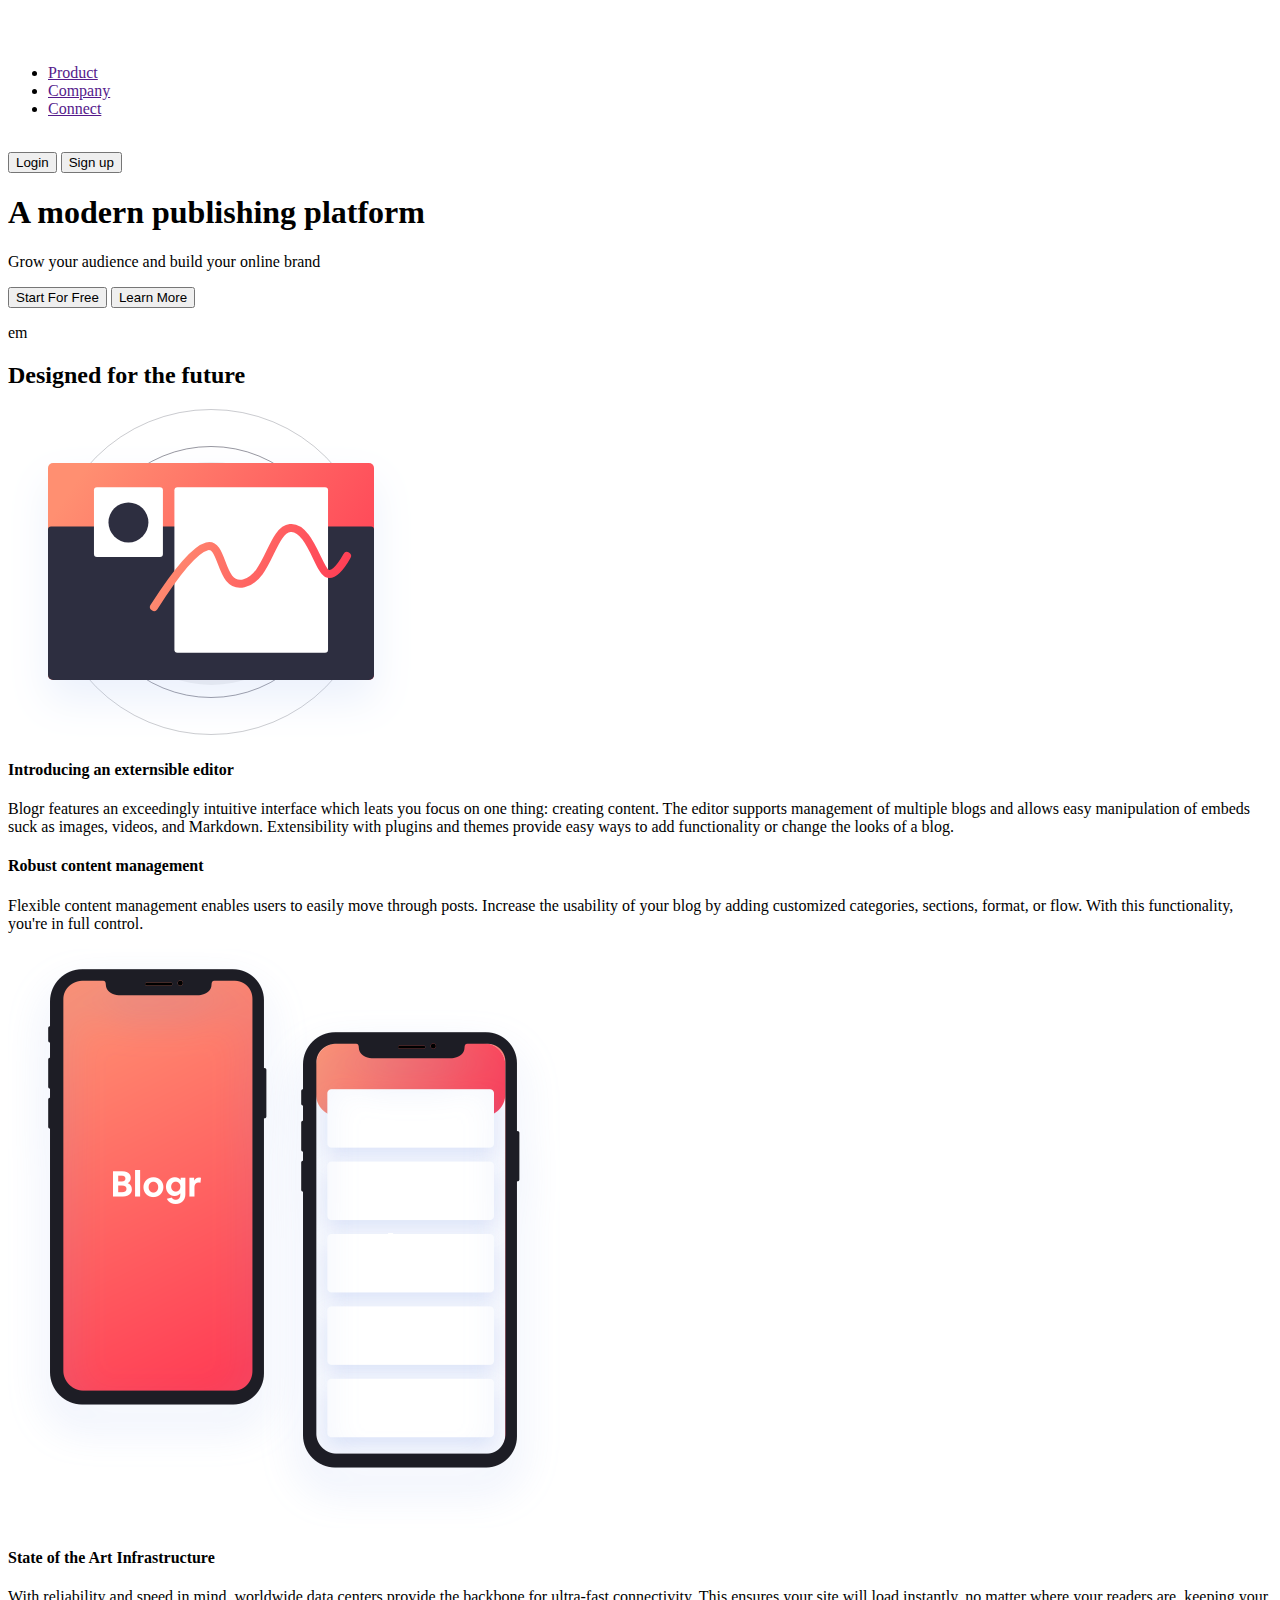
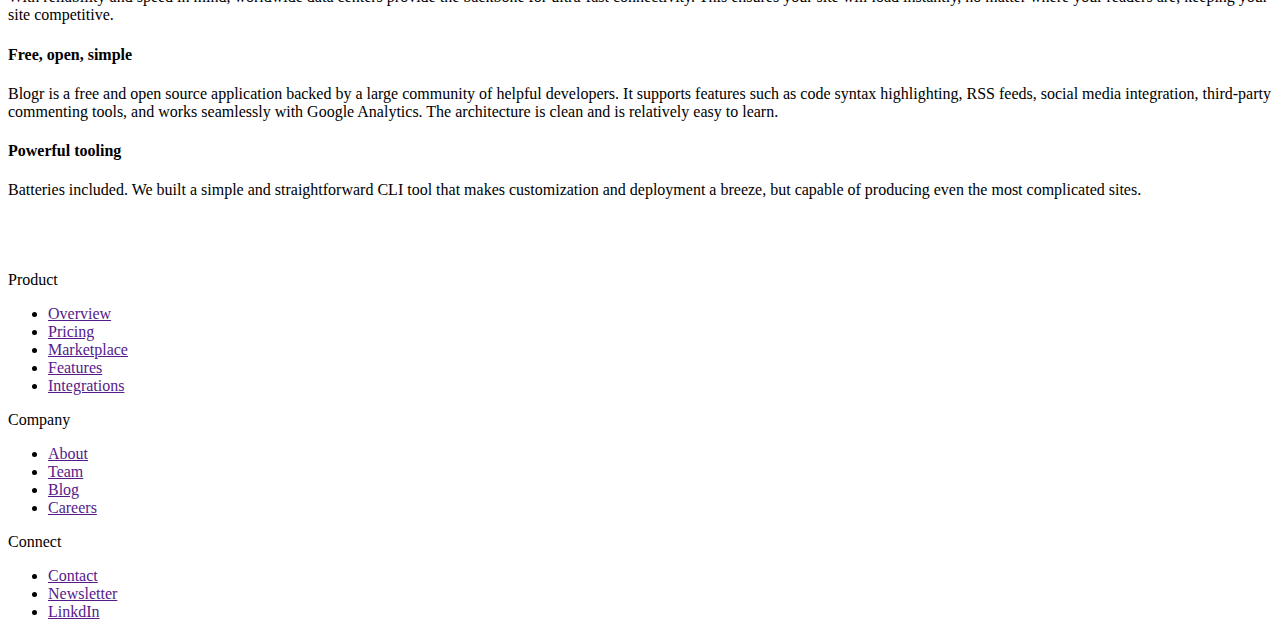
<file: blogr/index.html>
<html lang="en">
<head>
    <meta charset="UTF-8">
    <meta http-equiv="X-UA-Compatible" content="IE=edge">
    <meta name="viewport" content="width=device-width, initial-scale=1.0">
    <title>Document</title>
    <link rel="stylesheet" href="style.css">
    <link rel="preconnect" href="https://fonts.googleapis.com"><link rel="preconnect" href="https://fonts.gstatic.com" crossorigin>
    <link href="https://fonts.googleapis.com/css2?family=Overpass:wght@300;600&family=Ubuntu:wght@400;500;700&display=swap" rel="stylesheet">
</head>
<body>
    <head>

        <!-- Navigation -->

        <nav>
            <div class="ntop">
                <div class="logo">
                    <svg class="blogr" width="101" height="40" xmlns="http://www.w3.org/2000/svg"><path d="M0 30.803V1.486h10.653c1.982 0 3.695.31 5.14.93 1.446.619 2.56 1.5 3.345 2.642.785 1.142 1.177 2.484 1.177 4.026 0 1.404-.303 2.636-.909 3.695a6.48 6.48 0 01-2.56 2.498c1.487.578 2.643 1.494 3.469 2.746.826 1.253 1.239 2.732 1.239 4.439 0 1.707-.44 3.18-1.322 4.418-.88 1.239-2.12 2.202-3.716 2.89-1.596.688-3.482 1.033-5.657 1.033H0zM5.946 6.565v6.73h4.046c1.35 0 2.388-.282 3.118-.846.73-.564 1.094-1.397 1.094-2.498 0-1.101-.365-1.94-1.094-2.519-.73-.578-1.769-.867-3.118-.867H5.946zm0 19.159h4.624c1.542 0 2.732-.33 3.572-.991.84-.66 1.26-1.61 1.26-2.85 0-1.238-.42-2.188-1.26-2.848-.84-.66-2.03-.991-3.572-.991H5.946v7.68zm19.282 5.079V0h5.781v30.803h-5.78zm20.893.619c-1.624 0-3.124-.29-4.5-.867a10.94 10.94 0 01-3.593-2.416 10.96 10.96 0 01-2.374-3.654c-.564-1.404-.846-2.931-.846-4.583 0-1.652.289-3.173.867-4.563a11.354 11.354 0 012.415-3.654 10.96 10.96 0 013.634-2.436c1.39-.578 2.91-.867 4.562-.867 1.625 0 3.125.289 4.501.867a10.94 10.94 0 013.592 2.416 11.01 11.01 0 012.375 3.633c.564 1.39.846 2.911.846 4.563 0 1.651-.289 3.179-.867 4.583a11.297 11.297 0 01-2.416 3.675 10.96 10.96 0 01-3.633 2.436c-1.39.578-2.911.867-4.563.867zm.083-5.203c1.046 0 1.982-.275 2.808-.825.825-.551 1.48-1.301 1.96-2.25.483-.95.723-2.03.723-3.242 0-1.211-.24-2.292-.722-3.241-.482-.95-1.136-1.7-1.961-2.25-.826-.551-1.762-.826-2.808-.826-1.046 0-1.982.275-2.808.825-.826.55-1.48 1.301-1.961 2.25-.482.95-.723 2.03-.723 3.242 0 1.211.241 2.292.723 3.241.482.95 1.135 1.7 1.961 2.25.826.551 1.762.826 2.808.826zm24.155 3.964a9.13 9.13 0 01-3.86-.826 9.492 9.492 0 01-3.118-2.291c-.881-.977-1.57-2.12-2.065-3.427-.495-1.308-.743-2.719-.743-4.233 0-1.569.255-3.02.764-4.356a10.614 10.614 0 012.147-3.489 10.174 10.174 0 013.22-2.333c1.225-.564 2.554-.846 3.985-.846 1.404 0 2.67.282 3.799.846a7.402 7.402 0 012.807 2.457l.124-2.684h5.327v19.2c0 1.68-.269 3.207-.805 4.584-.537 1.376-1.301 2.56-2.292 3.55a10.231 10.231 0 01-3.53 2.292c-1.363.537-2.87.805-4.522.805-1.624 0-3.083-.254-4.376-.764a10.468 10.468 0 01-3.386-2.126 10.035 10.035 0 01-2.271-3.18L67.097 32a5.452 5.452 0 001.92 1.879c.784.454 1.672.681 2.663.681 1.074 0 2.003-.24 2.787-.723.785-.481 1.397-1.156 1.838-2.023.44-.867.66-1.879.66-3.035v-1.775a7.793 7.793 0 01-2.828 2.333c-1.143.564-2.402.846-3.778.846zm1.404-5.12c1.018 0 1.92-.254 2.704-.764a5.556 5.556 0 001.879-2.064c.468-.867.702-1.851.702-2.952 0-1.102-.234-2.086-.702-2.953a5.556 5.556 0 00-1.879-2.064c-.784-.51-1.686-.764-2.704-.764-1.019 0-1.92.255-2.705.764a5.556 5.556 0 00-1.879 2.064c-.468.867-.702 1.851-.702 2.953 0 1.1.234 2.085.702 2.952a5.556 5.556 0 001.88 2.064c.784.51 1.685.764 2.704.764zm15.607 5.74V9h5.327l.206 3.304c.55-1.157 1.294-2.044 2.23-2.664.936-.62 2.037-.929 3.303-.929.386 0 .77.035 1.156.103.386.07.73.159 1.033.269l-.62 5.698a4.361 4.361 0 00-.929-.227 7.495 7.495 0 00-.97-.062c-1.597 0-2.822.489-3.675 1.466-.853.977-1.28 2.36-1.28 4.15v10.694h-5.78z" fill="#FFF" fill-rule="nonzero"/></svg>
                    <ul>
                        <li><a href="">Product</a><svg xmlns="http://www.w3.org/2000/svg" width="10" height="7"><path fill="none" stroke="#FFF" stroke-width="2" opacity=".75" d="M1 1l4 4 4-4"/></svg></li>
                        <li><a href="">Company</a><svg xmlns="http://www.w3.org/2000/svg" width="10" height="7"><path fill="none" stroke="#FFF" stroke-width="2" opacity=".75" d="M1 1l4 4 4-4"/></svg></li>
                        <li><a href="">Connect</a><svg xmlns="http://www.w3.org/2000/svg" width="10" height="7"><path fill="none" stroke="#FFF" stroke-width="2" opacity=".75" d="M1 1l4 4 4-4"/></svg></li>
                    </ul>
                    <svg class="burger" width="32" height="18" xmlns="http://www.w3.org/2000/svg"><g fill="#FFF" fill-rule="evenodd"><path d="M0 0h32v2H0zM0 8h32v2H0zM0 16h32v2H0z"/></g></svg>
                </div>
                <div class="acc">
                    <a href=""><button class="tbtn2">Login</button></a>
                    <a href=""><button class="tbtn1">Sign up</button></a>
                </div>
            </div>
            <div class="nbottom">
                <div class="txt">
                    <h1>A modern publishing platform</h1>
                    <p>Grow your audience and build your online brand</p>
                </div>    
                <div class="btn">
                    <a href="#"><button class="tbtn1">Start For Free</button></a>
                    <a href="learn.html"><button class="tbtn2 nd">Learn More</button></a>
                </div>
            </div>
            <p id="nzm">em</p>
        </nav>

        <!-- First -->

        <div class="main1 hh">
            <h2>Designed for the future</h2>
            <svg width="406" height="331" xmlns="http://www.w3.org/2000/svg" xmlns:xlink="http://www.w3.org/1999/xlink"><defs><linearGradient x1="0%" y1="27.846%" x2="100%" y2="72.154%" id="c"><stop stop-color="#FF8F71" offset="0%"/><stop stop-color="#FF3E55" offset="100%"/></linearGradient><linearGradient x1="0%" y1="41.623%" x2="100%" y2="58.377%" id="e"><stop stop-color="#FF8F71" offset="0%"/><stop stop-color="#FF3E55" offset="100%"/></linearGradient><filter x="-21.5%" y="-23%" width="142.9%" height="164.5%" filterUnits="objectBoundingBox" id="b"><feOffset dy="20" in="SourceAlpha" result="shadowOffsetOuter1"/><feGaussianBlur stdDeviation="20" in="shadowOffsetOuter1" result="shadowBlurOuter1"/><feColorMatrix values="0 0 0 0 0.421821759 0 0 0 0 0.554338424 0 0 0 0 0.893710371 0 0 0 0.243444056 0" in="shadowBlurOuter1"/></filter><rect id="a" x="0" y="0" width="326" height="217" rx="5"/></defs><g fill="none" fill-rule="evenodd"><g transform="translate(40)"><rect fill="#2D2E40" opacity=".08" transform="matrix(1 0 0 -1 0 329)" x="52" y="53" width="223" height="223" rx="111.5"/><rect stroke="#2D2E40" opacity=".5" transform="matrix(1 0 0 -1 0 326)" x="37.5" y="37.5" width="251" height="251" rx="125.5"/><rect stroke="#2D2E40" opacity=".25" transform="matrix(1 0 0 -1 0 326)" x=".5" y=".5" width="325" height="325" rx="162.5"/></g><g transform="translate(40 54)"><mask id="d" fill="#fff"><use xlink:href="#a"/></mask><g fill-rule="nonzero"><use fill="#000" filter="url(#b)" xlink:href="#a"/><use fill="url(#c)" xlink:href="#a"/></g><path d="M3 63.525h320a3 3 0 013 3V214a3 3 0 01-3 3H3a3 3 0 01-3-3V66.525a3 3 0 013-3z" fill="#2D2E40" fill-rule="nonzero" mask="url(#d)"/><rect fill="#FFF" fill-rule="nonzero" mask="url(#d)" x="45.967" y="24.246" width="68.95" height="69.707" rx="3"/><ellipse fill="#2D2E40" mask="url(#d)" cx="80.442" cy="59.402" rx="19.959" ry="20.003"/><rect fill="#FFF" fill-rule="nonzero" mask="url(#d)" x="126.408" y="24.246" width="153.625" height="165.478" rx="3"/></g><path d="M106 144c23.871-37.394 41.526-57.6 52.964-60.62 17.158-4.53 12.04 42.374 36.744 36.938 24.705-5.436 27.717-52.994 46.403-55.234 18.685-2.241 28.57 41.257 36.733 45.264 5.441 2.672 12.16-3.105 20.156-17.332" stroke="url(#e)" stroke-width="8" stroke-linecap="round" transform="translate(40 54)"/></g></svg>
            <div class="m1txt1 ph">
                <div class="m1txt2">
                    <h4>Introducing an externsible editor</h4>
                    <p>Blogr features an exceedingly intuitive interface which leats you focus on one thing: creating content. The editor supports management of multiple blogs and allows easy manipulation of embeds suck as images, videos, and Markdown. Extensibility with plugins and themes provide easy ways to add functionality or change the looks of a blog.</p>
                </div>
                <div class="m1txt3">
                    <h4>Robust content management</h4>
                    <p>Flexible content management enables users to easily move through posts. Increase the usability of your blog by adding customized categories, sections, format, or flow. With this functionality, you're in full control.</p>
                </div>
            </div>
        </div>
        
        <!-- Second -->

        <div class="main2 hh">
            <img src="images/illustration-phones.png" alt="">
            <div class="m2txt">
                <h4>State of the Art Infrastructure</h4>
                <p>With reliability and speed in mind, worldwide data centers provide the backbone for ultra-fast connectivity. This ensures your site will load instantly, no matter where your readers are, keeping your site competitive.</p>
            </div>
        </div>

        <!-- Third -->

        <div class="main3 hh">
            <div class="m3txt ph">
                <div class="m3txt1">
                    <h4>Free, open, simple</h4>
                    <p>Blogr is a free and open source application backed by a large community of helpful developers. It supports features such as code syntax highlighting, RSS feeds, social media integration, third-party commenting tools, and works seamlessly with Google Analytics. The architecture is clean and is relatively easy to learn.</p>
                </div>
                <div class="m3txt2">
                    <h4>Powerful tooling</h4>
                    <p>Batteries included. We built a simple and straightforward CLI tool that makes customization and deployment a breeze, but capable of producing even the most complicated sites.</p>
                </div>
            </div>
        </div>

        <!-- Footer -->

        <footer>
            <svg class="fsvg" width="101" height="40" xmlns="http://www.w3.org/2000/svg"><path d="M0 30.803V1.486h10.653c1.982 0 3.695.31 5.14.93 1.446.619 2.56 1.5 3.345 2.642.785 1.142 1.177 2.484 1.177 4.026 0 1.404-.303 2.636-.909 3.695a6.48 6.48 0 01-2.56 2.498c1.487.578 2.643 1.494 3.469 2.746.826 1.253 1.239 2.732 1.239 4.439 0 1.707-.44 3.18-1.322 4.418-.88 1.239-2.12 2.202-3.716 2.89-1.596.688-3.482 1.033-5.657 1.033H0zM5.946 6.565v6.73h4.046c1.35 0 2.388-.282 3.118-.846.73-.564 1.094-1.397 1.094-2.498 0-1.101-.365-1.94-1.094-2.519-.73-.578-1.769-.867-3.118-.867H5.946zm0 19.159h4.624c1.542 0 2.732-.33 3.572-.991.84-.66 1.26-1.61 1.26-2.85 0-1.238-.42-2.188-1.26-2.848-.84-.66-2.03-.991-3.572-.991H5.946v7.68zm19.282 5.079V0h5.781v30.803h-5.78zm20.893.619c-1.624 0-3.124-.29-4.5-.867a10.94 10.94 0 01-3.593-2.416 10.96 10.96 0 01-2.374-3.654c-.564-1.404-.846-2.931-.846-4.583 0-1.652.289-3.173.867-4.563a11.354 11.354 0 012.415-3.654 10.96 10.96 0 013.634-2.436c1.39-.578 2.91-.867 4.562-.867 1.625 0 3.125.289 4.501.867a10.94 10.94 0 013.592 2.416 11.01 11.01 0 012.375 3.633c.564 1.39.846 2.911.846 4.563 0 1.651-.289 3.179-.867 4.583a11.297 11.297 0 01-2.416 3.675 10.96 10.96 0 01-3.633 2.436c-1.39.578-2.911.867-4.563.867zm.083-5.203c1.046 0 1.982-.275 2.808-.825.825-.551 1.48-1.301 1.96-2.25.483-.95.723-2.03.723-3.242 0-1.211-.24-2.292-.722-3.241-.482-.95-1.136-1.7-1.961-2.25-.826-.551-1.762-.826-2.808-.826-1.046 0-1.982.275-2.808.825-.826.55-1.48 1.301-1.961 2.25-.482.95-.723 2.03-.723 3.242 0 1.211.241 2.292.723 3.241.482.95 1.135 1.7 1.961 2.25.826.551 1.762.826 2.808.826zm24.155 3.964a9.13 9.13 0 01-3.86-.826 9.492 9.492 0 01-3.118-2.291c-.881-.977-1.57-2.12-2.065-3.427-.495-1.308-.743-2.719-.743-4.233 0-1.569.255-3.02.764-4.356a10.614 10.614 0 012.147-3.489 10.174 10.174 0 013.22-2.333c1.225-.564 2.554-.846 3.985-.846 1.404 0 2.67.282 3.799.846a7.402 7.402 0 012.807 2.457l.124-2.684h5.327v19.2c0 1.68-.269 3.207-.805 4.584-.537 1.376-1.301 2.56-2.292 3.55a10.231 10.231 0 01-3.53 2.292c-1.363.537-2.87.805-4.522.805-1.624 0-3.083-.254-4.376-.764a10.468 10.468 0 01-3.386-2.126 10.035 10.035 0 01-2.271-3.18L67.097 32a5.452 5.452 0 001.92 1.879c.784.454 1.672.681 2.663.681 1.074 0 2.003-.24 2.787-.723.785-.481 1.397-1.156 1.838-2.023.44-.867.66-1.879.66-3.035v-1.775a7.793 7.793 0 01-2.828 2.333c-1.143.564-2.402.846-3.778.846zm1.404-5.12c1.018 0 1.92-.254 2.704-.764a5.556 5.556 0 001.879-2.064c.468-.867.702-1.851.702-2.952 0-1.102-.234-2.086-.702-2.953a5.556 5.556 0 00-1.879-2.064c-.784-.51-1.686-.764-2.704-.764-1.019 0-1.92.255-2.705.764a5.556 5.556 0 00-1.879 2.064c-.468.867-.702 1.851-.702 2.953 0 1.1.234 2.085.702 2.952a5.556 5.556 0 001.88 2.064c.784.51 1.685.764 2.704.764zm15.607 5.74V9h5.327l.206 3.304c.55-1.157 1.294-2.044 2.23-2.664.936-.62 2.037-.929 3.303-.929.386 0 .77.035 1.156.103.386.07.73.159 1.033.269l-.62 5.698a4.361 4.361 0 00-.929-.227 7.495 7.495 0 00-.97-.062c-1.597 0-2.822.489-3.675 1.466-.853.977-1.28 2.36-1.28 4.15v10.694h-5.78z" fill="#FFF" fill-rule="nonzero"/></svg>
            <div class="mainu">    
                <div class="u">
                    <p>Product</p>
                    <ul>
                        <li><a href="">Overview</a></li>
                        <li><a href="">Pricing</a></li>
                        <li><a href="">Marketplace</a></li>
                        <li><a href="">Features</a></li>
                        <li><a href="">Integrations</a></li>
                    </ul>
                </div>
                <div class="u">
                    <p>Company</p>
                    <ul>
                        <li><a href="">About</a></li>
                        <li><a href="">Team</a></li>
                        <li><a href="">Blog</a></li>
                        <li><a href="">Careers</a></li>
                    </ul>
                </div>
                <div class="u">
                    <p>Connect</p>
                    <ul>
                        <li><a href="">Contact</a></li>
                        <li><a href="">Newsletter</a></li>
                        <li><a href="">LinkdIn</a></li>
                    </ul>
                </div>
            </div>
        </footer>
    </head>
</body>
</html>
</file>
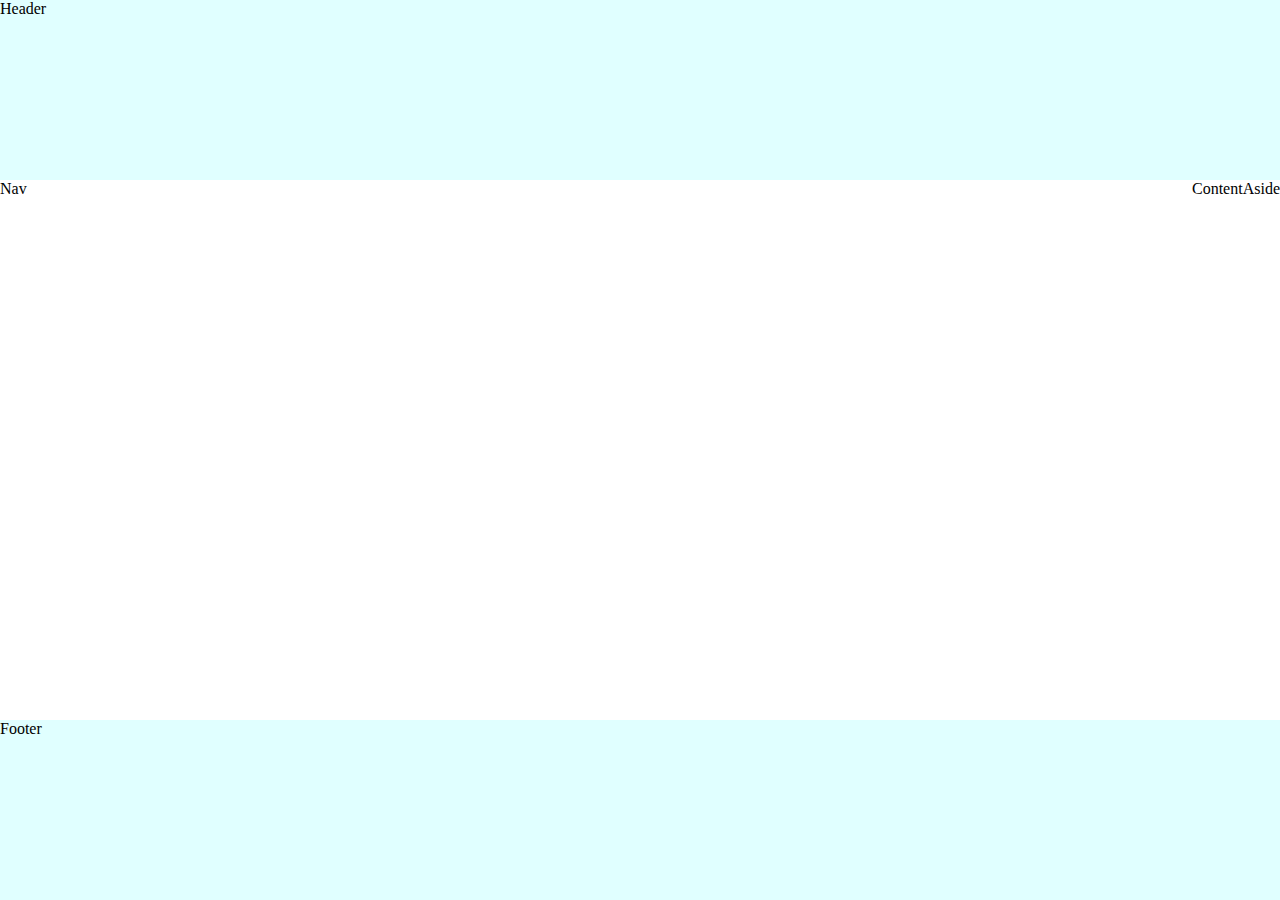
<file: layout/index.html>
<html lang="en">
<head>
    <meta charset="UTF-8">
    <meta http-equiv="X-UA-Compatible" content="IE=edge">
    <meta name="viewport" content="width=device-width, initial-scale=1.0">
    <link rel="stylesheet" href="style.css">
    <title>Document</title>
</head>
<body>
    <header>Header</header>
    <div id="main">
        <nav>Nav</nav>
        <article>Content</article>
        <div>Aside</div>
    </div>
    <footer>Footer</footer>
</body>
</html>
</file>
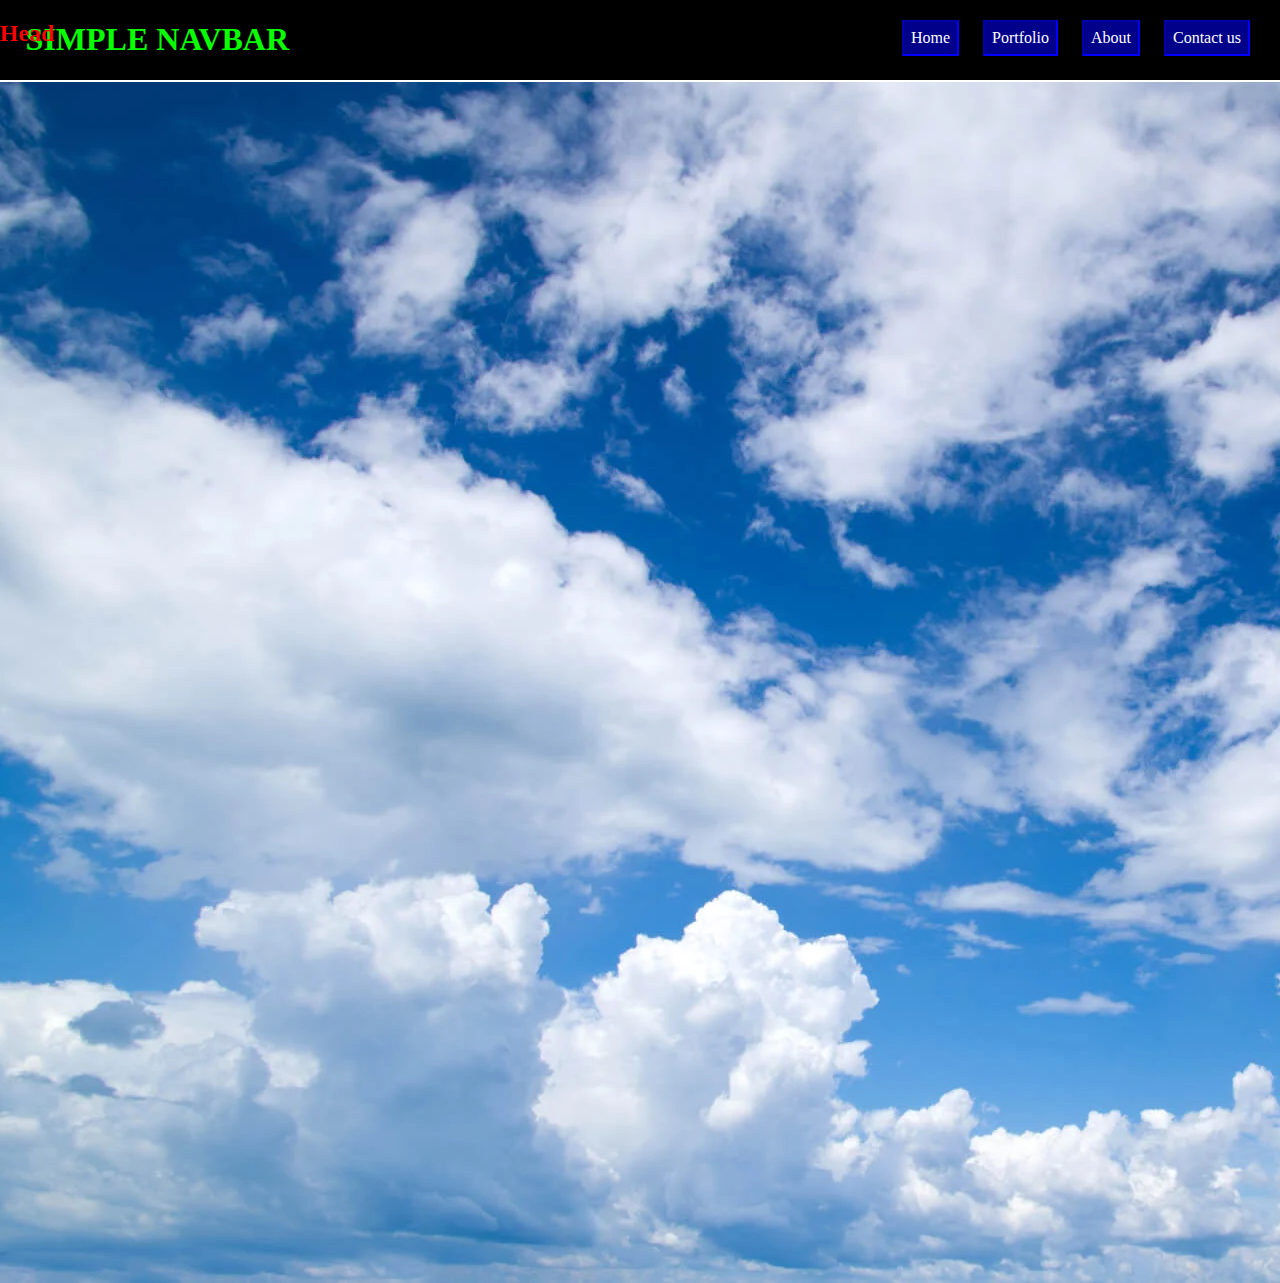
<file: navbar/index.html>
<html lang="en">
<head>
    <meta charset="UTF-8">
    <meta http-equiv="X-UA-Compatible" content="IE=edge">
    <meta name="viewport" content="width=device-width, initial-scale=1.0">
    <link rel="stylesheet" href="style.css">
    <link rel="website icon" type="png" href="idk.jpg">
    <title>Simple navbar</title>
<header>
    <h1>SIMPLE NAVBAR</h1>
    <nav>
        <ul>
            <li><a href=""></a>Home</li>
            <li><a href=""></a>Portfolio</li>
            <li><a href=""></a>About</li>
            <li><a href=""></a>Contact us</li>
        </ul>
    </nav>
</header>
</head>
<body>
    <div id="banner">
    <img src="sky.jpg" alt="">
    <h2>Head</h2>
    </div>
</body>
</html>
</file>
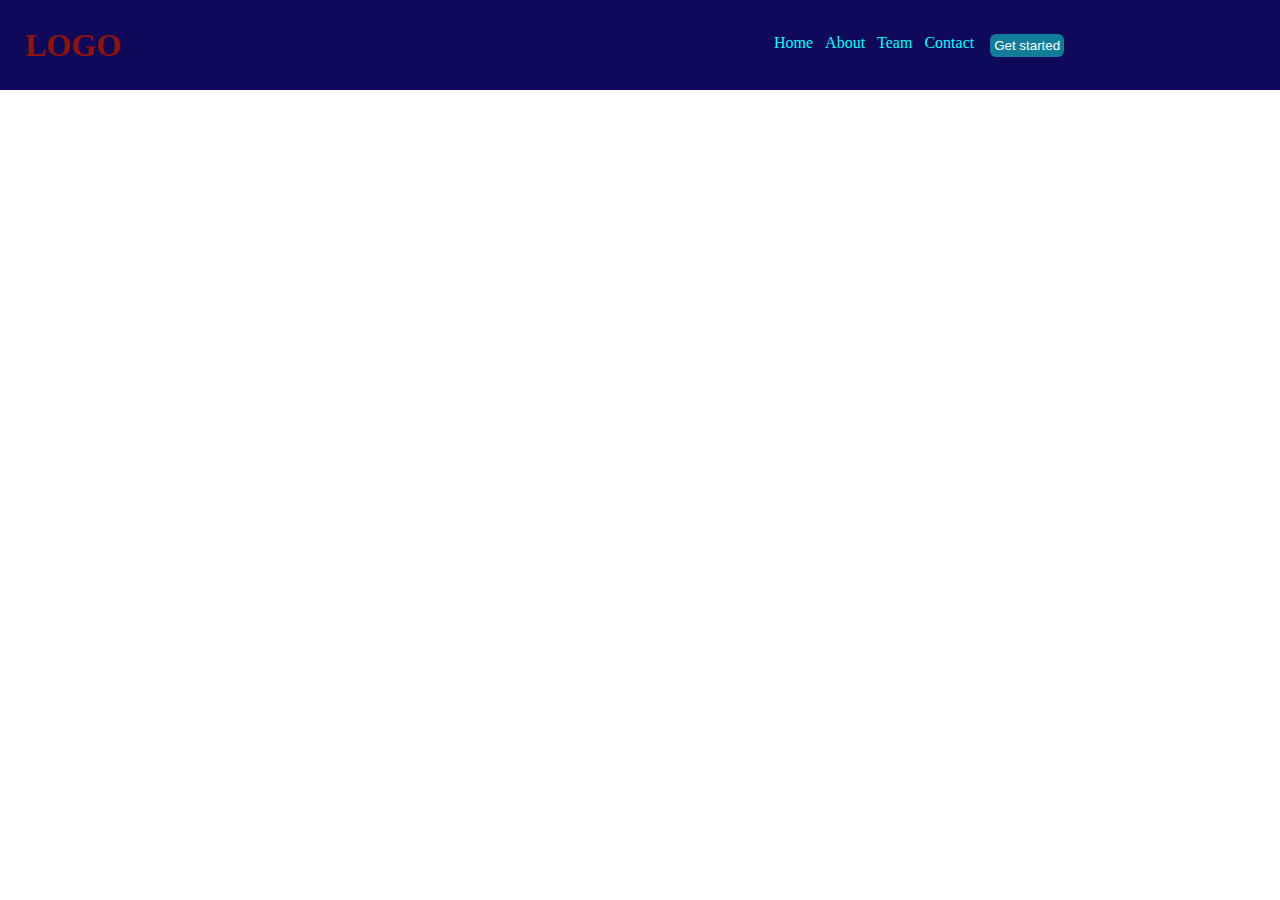
<file: project2/index.html>
<!DOCTYPE html>
<html lang="en">
<head>
    <meta charset="UTF-8">
    <meta http-equiv="X-UA-Compatible" content="IE=edge">
    <meta name="viewport" content="width=device-width, initial-scale=1.0">
    <title>Document</title>
    <link rel="stylesheet" href="style.css">
</head>
<body>
    <div class="navbar">
        <div class="LOGO"><h1>LOGO</h1></div>
        <div class="nav-links">
            <ul>
                <li>
                    <a href="">Home</a>
                </li>
                <li>
                    <a href="">About</a>
                </li>
                <li>
                    <a href="">Team</a>
                </li>
                <li>
                    <a href="">Contact</a>
                </li>
                <button>Get started</button>
            </ul>
        </div>
    </div>
</body>
</html>
</file>
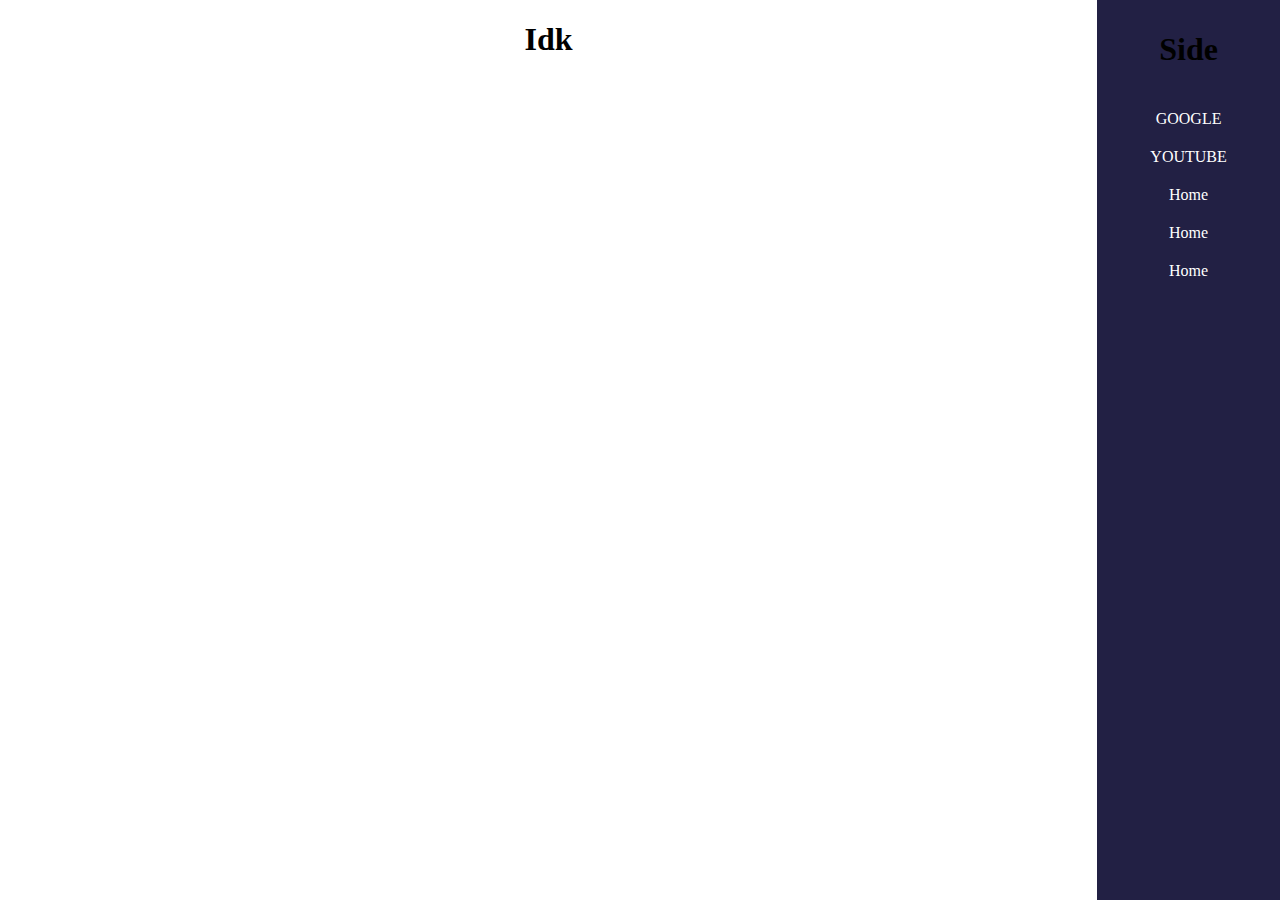
<file: sidebar/index.html>
<html lang="en">
<head>
    <meta charset="UTF-8">
    <meta http-equiv="X-UA-Compatible" content="IE=edge">
    <meta name="viewport" content="width=device-width, initial-scale=1.0">
    <title>Document</title>
    <link rel="stylesheet" href="style.css">
</head>
<body>
    <div class="sidebar">
        <h1>Side</h1>
        <a href="https://www.google.com" target="_blank">GOOGLE</a>
        <a href="https://www.youtube.com" target="_blank">YOUTUBE</a>
        <a href="google.com" target="_blank">Home</a>
        <a href="google.com" target="_blank">Home</a>
        <a href="google.com" target="_blank">Home</a>
    </div>
    <div class="home">
        <h1>Idk</h1>
    </div>
</body>
</html>
</file>
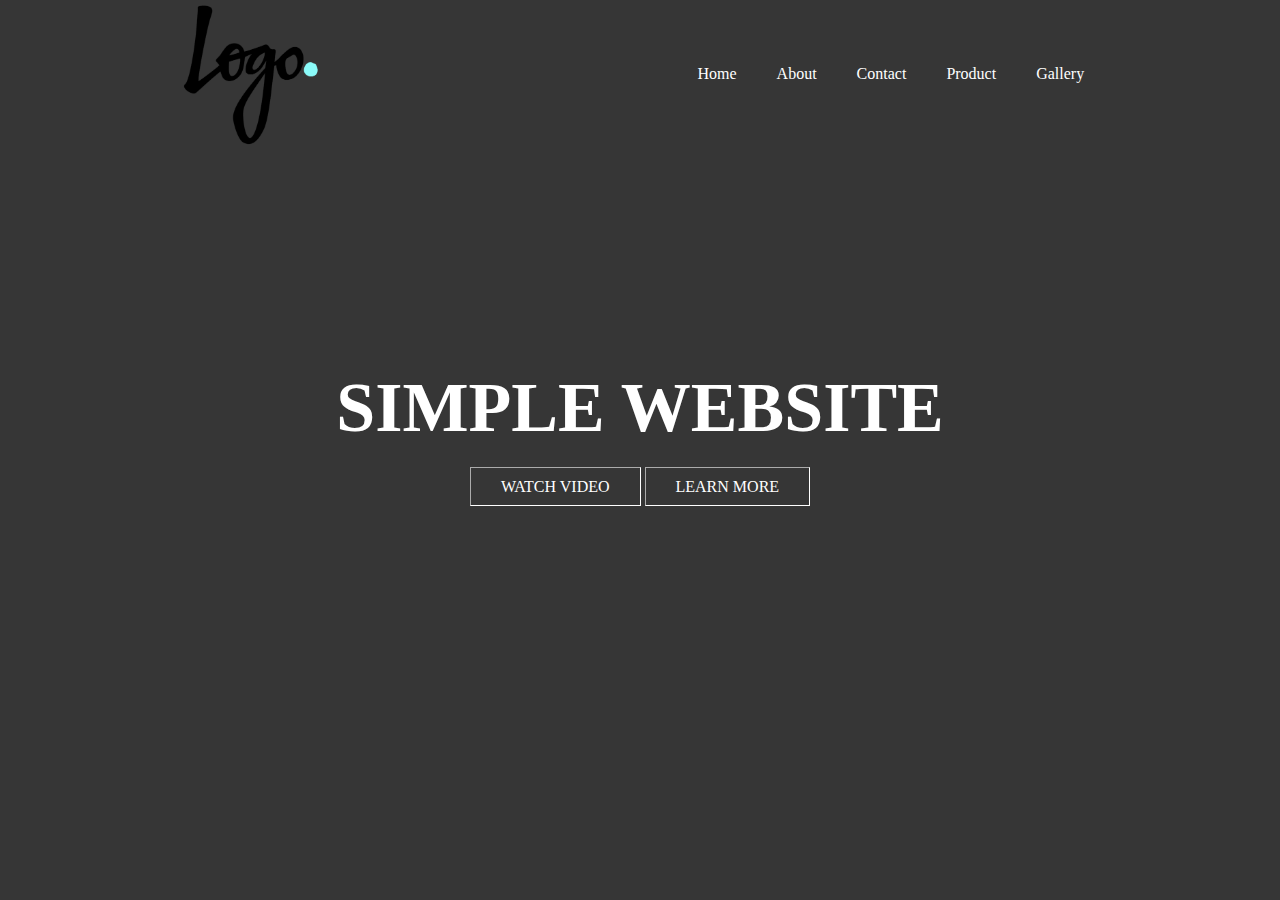
<file: simplesite1/index.html>
<html lang="en">
<head>
    <meta charset="UTF-8">
    <meta http-equiv="X-UA-Compatible" content="IE=edge">
    <meta name="viewport" content="width=device-width, initial-scale=1.0">
    <title>Logo simple website</title>
    <link rel="website icon" type="png" href="Logo_TV_2015.png">
    <link rel="stylesheet" href="style.css">
</head>
<body>
    <header>
        <div class="main">
            <div class="logo">
                <img src="Logo_TV_2015.png" alt="">
            </div>
            <ul>
                <li><a href="">Home</a></li>
                <li><a href="">About</a></li>
                <li><a href="">Contact</a></li>
                <li><a href="">Product</a></li>
                <li><a href="">Gallery</a></li>
            </ul>
            
        </div>
        <div class="content">
            <div class="title">
                <h1>SIMPLE WEBSITE</h1>
            </div>
            <div class="button">
                <a href="" class="btn">WATCH VIDEO</a>
                <a href="" class="btn">LEARN MORE</a>
            </div>
        </div>
    </header>
</body>
</html>
</file>
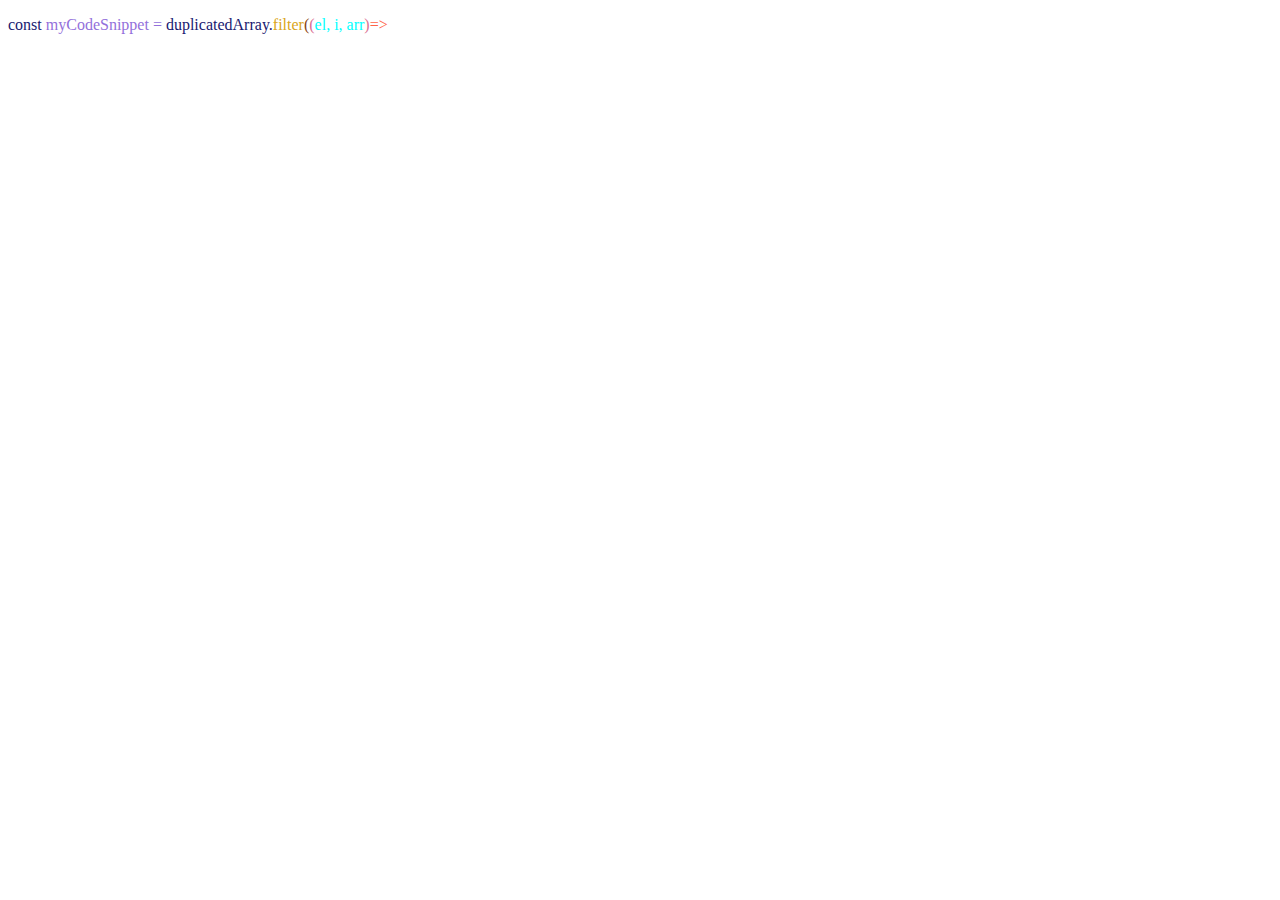
<file: span/index.html>
<!DOCTYPE html>
<html lang="en">
<head>
    <meta charset="UTF-8">
    <meta http-equiv="X-UA-Compatible" content="IE=edge">
    <meta name="viewport" content="width=device-width, initial-scale=1.0">
    <link rel="stylesheet" href="style.css">
    <title>Document</title>
</head>
<body>
    <p><span class="st">const</span> <span class="nd">myCodeSnippet =</span> <span class="st">duplicatedArray.</span><span class="rd">filter</span><span class="th">(</span><span class="fth">(</span><span class="sth">el, i, arr</span><span class="fth">)</span><span class="idk">=></span></p>
</body>
</html>
</file>
<file: blogr/style.css>
@media screen and (min-width: 1440px) {
    
    /* Universal */

    * {
        margin: 0;
        padding: 0;
        box-sizing: border-box;
        list-style: none;
        text-decoration: none;
    }
    nav #nzm {
        color: white;
    }

    head {
        background-color: #fafafa;
    }
    h1, h2, h4, p {
        font-family: 'Overpass', sans-serif;
    }
    a, button {
        font-family: 'Ubuntu', sans-serif;
        cursor: pointer;
        font-size: 16px;
        font-weight: 700;
    }
    .ph h4 {
        font-size: 30px;
        margin-bottom: 3vh;
    }
    .ph p {
        font-size: 20px;
    }

    /* Navigation */

    nav {
        border-bottom-left-radius: 100px;
        display: flex;
        flex-direction: column;
        justify-content: space-between;
        width: 100%;
        height: 90vh;
        background-image: url("images/bg-pattern-intro-desktop.svg"), linear-gradient(to right, hsl(13, 100%, 72%), hsl(353, 100%, 62%));
        background-position: 25% 55%;
    }
    nav .burger {
        display: none;
    }
    .tbtn1 {
        padding: 20px;
        border-radius: 30px;
        border: white 1px solid;
        color: hsl(353, 100%, 62%);
        transition: .5s ease-in-out;
    }
    .tbtn2 {
        padding: 20px;
        border-radius: 30px;
        background: transparent;
        color: white;
        border: none;
        transition: .5s ease-in-out;
    }
    .tbtn1:hover {
        padding: 20px;
        border-radius: 30px;
        border: hsl(353, 100%, 62%) 1px solid;
        color: white;
        background-color: hsl(353, 100%, 62%);
    }
    .tbtn2:hover {
        padding: 20px;
        border-radius: 30px;
        border: white 1px solid;
        background: white;
        color: hsl(353, 100%, 62%);
        border: none;
    }
    nav h1, p {
        color: white;
    }
    nav .nbottom .txt {
        text-align: center;
        margin-bottom: 70px;
    }
    nav .nbottom .txt h1 {
        font-size: 70px;
        padding-bottom: 10px;
    }
    nav .nbottom .txt p {
        font-size: 25px;
        color: hsl(0, 15%, 94%);
    }
    .nd {
        border: white 1px solid;
    }
    nav .ntop {
        margin-top: 4%;
        margin-left: 170px;
        margin-right: 170px;
        display: flex;
        justify-content: space-between;
    }
    nav .ntop .logo {
        display: flex;
    }
    nav .ntop .logo ul {
        display: flex;
        padding: 6px;
    }
    nav .ntop .logo ul li {
        padding: 6px;
        margin-left: 60px;
    }
    nav .ntop .logo ul li a {
        color: hsl(0, 15%, 94%);
        transition: .5s ease-in-out;
        padding-right: 4px;
    }
    nav .ntop .logo ul li a:hover {
        color: white;
        text-decoration: underline;
    }
    nav .ntop .acc button {
        padding: 20px 50px;
    }
    nav .nbottom {
        display: flex;
        justify-content: center;
        align-items: center;
        flex-direction: column;
    }

    /* First */

    .ph h4 {
        color: hsl(208, 49%, 24%);
    }
    .hh h2 {
        color:  hsl(208, 49%, 24%);
        font-size: 40px;
        margin-bottom: 3vh;
        margin-top: 15vh;
        text-align: center;
    }
    .ph p {
        color: hsl(208, 49%, 24%);
    }
    .main1 {
        display: flex;
        flex-direction: column;
        background-image: url("images/illustration-editor-desktop.svg");
        background-repeat: no-repeat;
        background-position: 140% 10%;
        height: 120vh;
    }
    .main1 svg {
        display: none;
    }
    .m1txt1 {
        display: flex;
        flex-direction: column;
        width: 35%;
        margin-left: 12%;
        margin-top: 12vh;
    }
    .m1txt2 {
        margin-bottom: 10vh;
    }

    /* Second */

    .main2 {
        background: url("images/bg-pattern-circles.svg"), linear-gradient(to right, hsl(237, 17%, 21%), hsl(237, 23%, 32%));
        background-repeat: no-repeat;
        background-position: -30% 90%;
        border-top-right-radius: 100px;
        border-bottom-left-radius: 100px;
        height: 55vh;
        display: flex;
    }
    .main2 img {
        margin-left: 10%;
        width: 700px;
        height: 700px;
    }
    .m2txt {
        width: 38%;
        margin-left: 6%;
        margin-top: 16vh;
    }
    .m2txt h4 {
        color: white;
        font-size: 40px;
        margin-bottom: 5vh;
    }
    .m2txt p {
        line-height: 2;
    }

    /* Third */

    .main3 {
        display: flex;
        align-items: center;
        height: 130vh;
        margin-top: 15vh;
        background-image: url("images/illustration-laptop-desktop.svg");
        background-repeat: no-repeat;
        background-position: -45% 50%;
    }
    .m3txt {
        width: 40%;
        margin-left: 55%;
    }
    .m3txt h4 {
        color: hsl(208, 49%, 24%);
    }
    .m3txt p {
        color: hsl(208, 49%, 24%);
    }
    .m3txt1 {
        margin-bottom: 15vh;
    }

    /* Footer */

    footer {
        background-color: hsl(240, 10%, 16%);
        display: flex;
        justify-content: space-around;
        border-top-right-radius: 50px;
        padding-top: 10vh;
        padding-bottom: 15vh;
    }
    .mainu {
        display: flex;
        justify-content: space-between;
        width: 40%;
    }
    .u p {
        margin-bottom: 5vh;
        color: hsl(240, 2%, 79%);
    }
    .u li {
        margin-bottom: 1vh;
    }
    .u li a {
        color: hsl(240, 2%, 79%);
        transition: .5s ease-in-out;
    }
    .u li a:hover {
        text-decoration: underline;
    }
}

/* Mobile */

/* No Thank You :3 */

@media screen and (max-width: 375px) {

    /* Universal */

    * {
        margin: 0;
        padding: 0;
        box-sizing: border-box;
    }
    nav #nzm {
        color: white;
    }

    head {
        background-color: #fafafa;
    }
    h1, h2, h4, p {
        font-family: 'Overpass', sans-serif;
    }
    a, button {
        font-family: 'Ubuntu', sans-serif;
        cursor: pointer;
        font-weight: 700;
    }
    ul li {
        list-style: none;
    }
    a {
        text-decoration: none;
        color: hsl(240, 2%, 79%);
    }

    /* Navigation */

    nav {
        border-bottom-left-radius: 100px;
        display: flex;
        flex-direction: column;
        justify-content: space-between;
        width: 100%;
        height: 90vh;
        background-image: url("images/bg-pattern-intro-desktop.svg"), linear-gradient(to right, hsl(13, 100%, 72%), hsl(353, 100%, 62%));
        background-position: 30% 40%;
    }
    nav .logo {
        margin-top: 10vh;
        margin-bottom: 10vh;
        display: flex;
        justify-content: space-around;
    }
    nav .acc {
        display: none;
    }
    nav .burger {
        margin-top: 1.5vh;
    }
    nav ul {
        display: none;
    }
    .tbtn1 {
        padding: 20px;
        border-radius: 30px;
        border: white 1px solid;
        color: hsl(353, 100%, 62%);
        transition: .5s ease-in-out;
    }
    .tbtn2 {
        padding: 20px;
        border-radius: 30px;
        background: transparent;
        color: white;
        border: white 1px solid;
        transition: .5s ease-in-out;
    }
    nav h1, p {
        color: white;
    }
    nav .nbottom .txt {
        text-align: center;
        margin-bottom: 70px;
    }
    nav .nbottom .txt h1 {
        font-size: 45px;
        padding-bottom: 10px;

    }
    nav .nbottom .txt p {
        font-size: 20px;
        color: hsl(0, 15%, 94%);
    }
    .btn {
        display: flex;
        justify-content: space-evenly;
    }

    /* First */

    .ph h4 {
        color: hsl(208, 49%, 24%);
        text-align: center;
        font-size: 30px;
        margin-top: 10vh;
        margin-bottom: 10vh;
    }
    .hh h2 {
        color:  hsl(208, 49%, 24%);
        font-size: 35px;
        margin-bottom: 3vh;
        margin-top: 15vh;
        text-align: center;
    } 
    .ph p {
        color: hsl(208, 49%, 24%);
        text-align: center;
        font-size: 20px;
    }
    .main1 svg {
        width: 375px;
    }
    .main1 {
        margin-bottom: 10vh;
    }

    /* Second */

    .main2 {
        background: url("images/bg-pattern-circles.svg"), linear-gradient(to right, hsl(237, 17%, 21%), hsl(237, 23%, 32%));
        background-repeat: no-repeat;
        background-position: 50% 130%;
        border-top-right-radius: 100px;
        border-bottom-left-radius: 100px;
        display: flex;
        flex-direction: column;
        justify-content: center;
        align-items: center;
        position: relative;
        height: 80vh;
        margin-top: 50vh;
    }
    .main2 h4 {
        text-align: center;
        color: white;
        font-size: 30px;
        margin-top: 20vh;
        margin-bottom: 10vh;
    }
    .main2 p {
        text-align: center;
        color: white;
        font-size: 20px;
        margin-bottom: 10vh;
    }
    .main2 img {
        position: absolute;
        top: -200;
        width: 375px;
    }

    /* Third */

    .main3 {
        margin-bottom: 10vh;
    }

    /* Footer */

    footer {
        background-color: hsl(240, 10%, 16%);
        display: flex;
        flex-direction: column;
        justify-content: space-around;
        border-top-right-radius: 100px;
        align-items: center;
        padding-top: 10vh;
    }
    footer .fsvg {
        margin-bottom: 10vh;
    }
    footer .u {
        margin-bottom: 4vh;
    }
    footer .u p {
        padding-bottom: 4vh;
        color: hsl(240, 2%, 79%);
    }
    .mainu {
        display: flex;
        flex-direction: column;
        margin-bottom: 10vh;
    }
}
</file>
<file: layout/style.css>
* {
    box-sizing: border-box;
}
body {
    display: flex;
    min-height: 100vh;
    flex-direction: column;
    margin: 0;
}
header, footer {
    background-color: lightcyan;
    width: 100%;
    height: 20vh;
}
#main {
    display: flex;
    flex: 1;
}
#main > nav {
    flex: 1;
}
#main > aside
</file>
<file: navbar/style.css>
header {
    background-color: black;
    width: 100%;
    height: 80px;
    position: sticky;
    top: 0;
}
body {
    margin: 0;
    padding: 0;
}
h1 {
    margin-left: 2%;
    float: left;
    color: rgb(9, 255, 0);
}
ul {
    float: right;
    margin-right: 20px;
}
li {
    cursor: pointer;
    margin: 10px;
    margin-top: 4px;
    color: white;
    display: inline-block;
    background-color: darkblue;
    padding: 7px;
    text-align: center;
    border: 2px blue inset;
}
li:hover {
    color: rgb(170, 114, 10);
    transition: 0.5s;
    background-color: rgb(2, 2, 58);
    border: 2px rgb(5, 5, 104) inset;
}
#banner{
    width: 100%;
    /* position: relative; */
}

#banner h2 {
    position: absolute;
    top: 0;
    color: red;
    text-align: center;
}
a {
    text-decoration: none;
   }
</file>
<file: project2/style.css>
* {
    margin: 0;
    padding: 0;
    box-sizing: border-box;
}
.navbar {
    width: 100%;
    background-color: rgb(14, 9, 88);
    height: 10vh;
    display: flex;
    justify-content: space-between;
    align-items: center;
}
.LOGO {
    margin-left: 25px;
    color: rgb(146, 19, 10);
}
.nav-links {
    width: 40%;
}
.nav-links ul {
    display: flex;
    list-style: none;
}
.nav-links a {
    text-decoration: none;
    color: cyan;
    padding: 6px;
}
.nav-links button {
    margin-left: 10px;
    border-radius: 6px;
    padding: 3px;
    color: white;
    background-color: rgb(17, 126, 153);
    border: transparent 1px solid;
    transition: 0.5s;
}
.nav-links button:hover {
    background-color: rgb(5, 47, 58);
    cursor: pointer;
}
</file>
<file: sidebar/style.css>
body{
    margin: 0;
    padding: 0;
    box-sizing: border-box;
    display: flex;
    
}
.sidebar{
    display: flex;
    flex-direction: column;
    flex: 1;
    background-color: rgb(34, 32, 68) ;
    text-align: center;
}
.sidebar h1, a{
    padding: 10px;
}
.sidebar a{
    text-decoration: none;
    color: #fff;

}
.sidebar a:hover{
    border: 1px solid white;
    background-color: blue;
    text-align: center;
    transition: 0.5s;
}
.home{
    background-image: url("https://cdn.britannica.com/10/152310-050-5A09D74A/Sand-dunes-Sahara-Morocco-Merzouga.jpg");
    flex: 6;
    order: -1;
    background-color: white;
    text-align: center;
}
</file>
<file: simplesite1/style.css>
* {
    margin: 0;
    padding: 0;
    box-sizing: border-box;
}
header{
    background-image:linear-gradient( rgba(0,0,0,0.79), rgba(0,0,0,0.79)), url("https://cdn.britannica.com/10/152310-050-5A09D74A/Sand-dunes-Sahara-Morocco-Merzouga.jpg");
    height: 100vh;
    background-size: cover;
}
.main {
    display: flex;
    align-items: center;
    justify-content: space-around;
}
.logo img {
    width: 150px;
}
ul{
    display: flex;
    justify-content: space-around;
    align-items: center;
    list-style: none;
}
ul li a{
    text-decoration: none;
    padding: 5px 20px;
    color: white;
    border-radius: 5px  ;
}
ul li a:hover{
    background: rgb(105, 97, 97);
    transition: 0.5s;
}
.content{
    display: flex;
    flex-direction: column;
    justify-content: center;
    align-items: center;
    margin-top: 220px;
}
.title h1{
    font-size: 70px;
    color: white;
    margin-bottom: 30px;
}
.btn{
    border: 1px inset white;
    padding: 10px 30px;
    text-decoration: none;
    color: white;
    transition: 0.5s;
}
.btn:hover{
    border: 1px inset black;
    background: white;
    color: black;
    
}
</file>
<file: span/style.css>
.st {
    color: midnightblue;
}
.nd {
    color: mediumpurple;
}
.rd {
    color: goldenrod;
}
.th {
    color: saddlebrown;
}
.fth {
    color: palevioletred;
}
.sth {
    color: cyan;
}
.idk {
    color: tomato;
}
</file>
